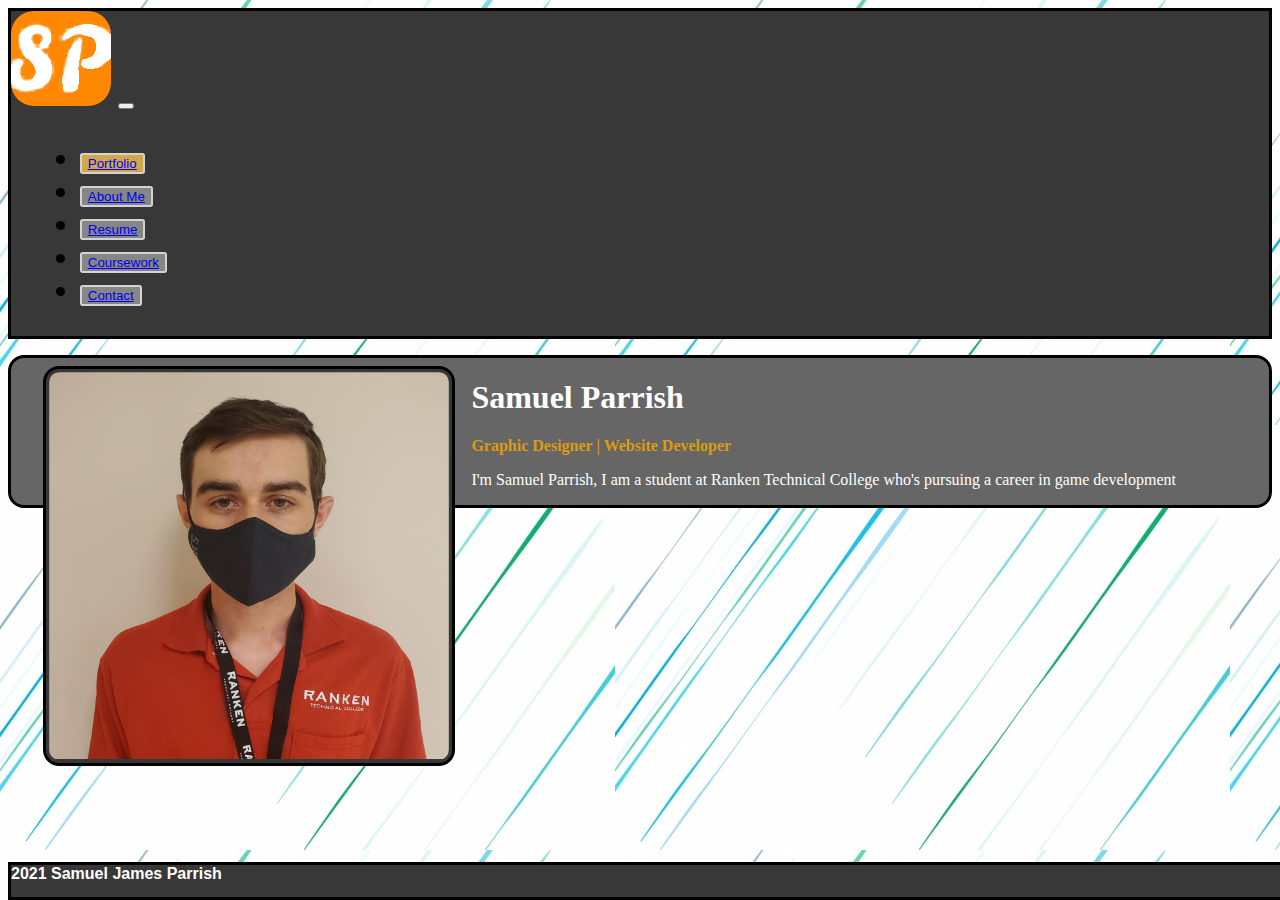
<file: public/index.html>
<!DOCTYPE html>
<html lang="en">
<head>
    <meta charset="UTF-8" />
    <meta http-equiv="X-UA-Compatible" content="IE=edge" />
    <meta name="viewport" content="width=device-width, initial-scale=1.0" />
    <title>Web Portfolio Lab</title>
    <link rel="stylesheet" href="portfolio.css" />
    <link href="https://cdn.jsdelivr.net/npm/bootstrap@5.1.1/dist/css/bootstrap.min.css" rel="stylesheet" integrity="sha384-F3w7mX95PdgyTmZZMECAngseQB83DfGTowi0iMjiWaeVhAn4FJkqJByhZMI3AhiU" crossorigin="anonymous">
</head>
<body class="body">
    <nav class="navbar navbar-expand-lg navbar-light">
        <div class="container-fluid">
          <img class="picture" src="images/favicon_image.PNG" alt="picture" />
          <button class="navbar-toggler" type="button" data-bs-toggle="collapse" data-bs-target="#navbarNav" aria-controls="navbarNav" aria-expanded="false" aria-label="Toggle navigation">
            <span class="navbar-toggler-icon"></span>
          </button>
          <div class="collapse navbar-collapse" id="navbarNav">
            <ul class="navbar-nav">
                <li class="nav-item">
                <button class="button1" type="button"><a class="nav-link active fw-bold" href="index.html">Portfolio</a></button>
                  </li>
              <li class="nav-item">
                <button class="button2" type="button"><a class="nav-link" href="aboutme.html">About Me</a></button>
              </li>
              <li class="nav-item">
                <button class="button3" type="button"><a class="nav-link" href="resume.html">Resume</a></button>
              </li>
              <li class="nav-item">
                <button class="button4" type="button"><a class="nav-link" href="coursework.html">Coursework</a></button>
              </li>
              <li class="nav-item">
                <button class="button5" type="button"><a class="nav-link" href="contact.html">Contact</a></button>
              </li>
            </ul>
          </div>
        </div>
      </nav>
      <main>
        <div class="container mt-2">
          <div class="studentInfo">
            <img src="images/headshot.png" alt="picture" class="headshot" />
            <h1 class="portfolio-header">
                Samuel Parrish
            </h1>
            <p class="portfolio-text fs-3">
                Graphic Designer | Website Developer
            </p>
            <p class="portfolio-text2 fs-3">I'm Samuel Parrish, I am a student at Ranken Technical College who's pursuing a career in game development</p>
          </div>
        </div>
    </main>
    <footer class="text-center">
        2021 Samuel James Parrish
    </footer>
</body>
</html>
</file>
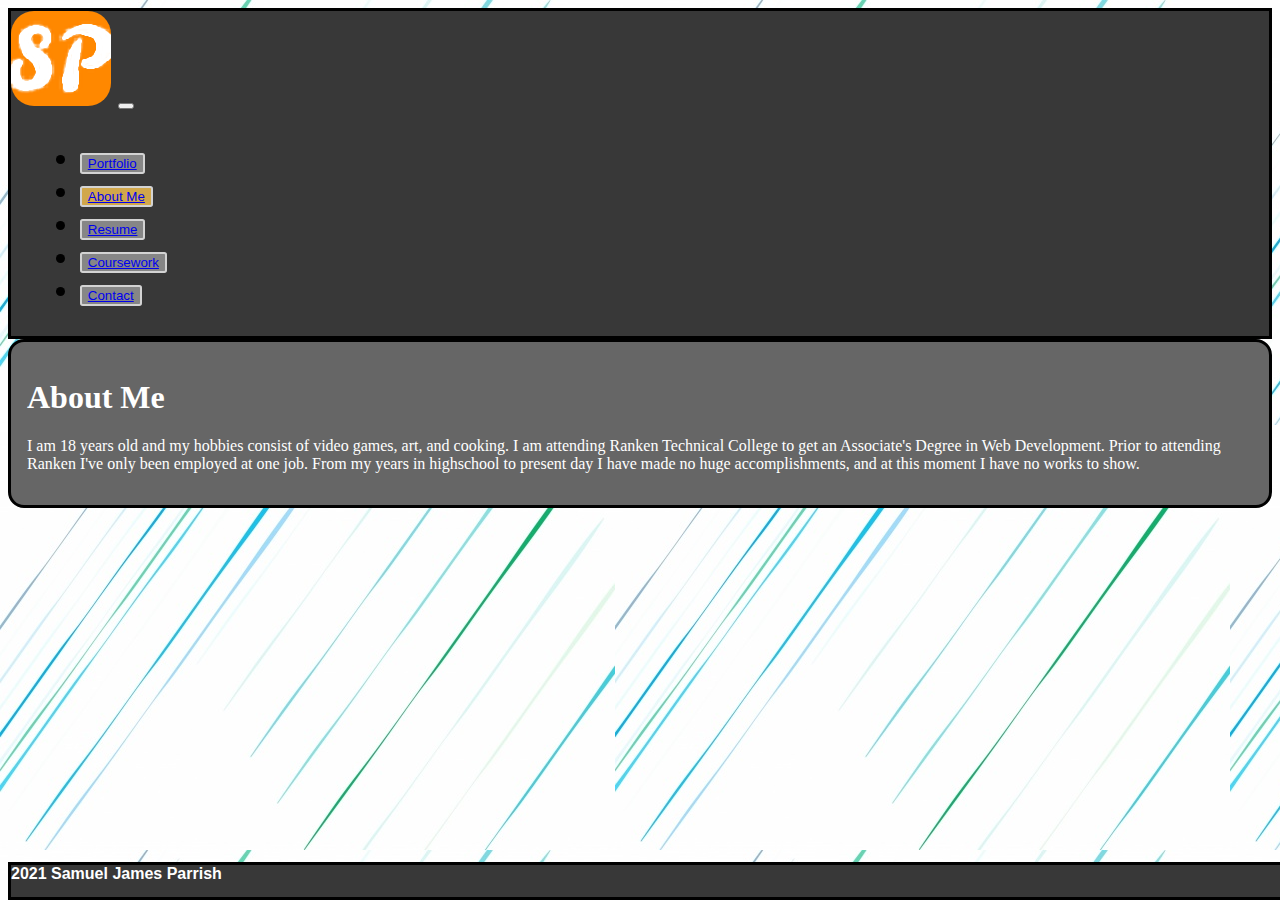
<file: public/aboutme.html>
<!DOCTYPE html>
<html lang="en">
<head>
    <meta charset="UTF-8" />
    <meta http-equiv="X-UA-Compatible" content="IE=edge" />
    <meta name="viewport" content="width=device-width, initial-scale=1.0" />
    <title>Web Portfolio Lab</title>
    <link rel="stylesheet" href="aboutme.css" />
    <link href="https://cdn.jsdelivr.net/npm/bootstrap@5.1.1/dist/css/bootstrap.min.css" rel="stylesheet" integrity="sha384-F3w7mX95PdgyTmZZMECAngseQB83DfGTowi0iMjiWaeVhAn4FJkqJByhZMI3AhiU" crossorigin="anonymous">
</head>
<body class="body">
    <nav class="navbar navbar-expand-lg navbar-light">
        <div class="container-fluid">
          <img class="picture" src="images/favicon_image.PNG" alt="picture" />
          <button class="navbar-toggler" type="button" data-bs-toggle="collapse" data-bs-target="#navbarNav" aria-controls="navbarNav" aria-expanded="false" aria-label="Toggle navigation">
            <span class="navbar-toggler-icon"></span>
          </button>
          <div class="collapse navbar-collapse" id="navbarNav">
            <ul class="navbar-nav">
                <li class="nav-item">
                    <button class="button1" type="button"><a class="nav-link" href="index.html">Portfolio</a></button>
                  </li>
              <li class="nav-item">
                <button class="button2" type="button"><a class="nav-link active fw-bold" href="aboutme.html">About Me</a></button>
              </li>
              <li class="nav-item">
                <button class="button3" type="button"><a class="nav-link" href="resume.html">Resume</a></button>
              </li>
              <li class="nav-item">
                <button class="button4" type="button"><a class="nav-link" href="coursework.html">Coursework</a></button>
              </li>
              <li class="nav-item">
                <button class="button5" type="button"><a class="nav-link" href="contact.html">Contact</a></button>
              </li>
            </ul>
          </div>
        </div>
      </nav>
      <main>
        <div class="container">
          <div class="studentInfo mt-3">
          <h1 class="text-center fs-1 mt-2 mb-4">About Me</h1>
          <p class="text-center fs-3">I am 18 years old and my hobbies consist of video games, art, and cooking.
              I am attending Ranken Technical College to get an Associate's Degree in Web Development.
              Prior to attending Ranken I've only been employed at one job. From my years in highschool to present day I have made no huge
              accomplishments, and at this moment I have no works to show.
          </p>
        </div>
      </div>
      </main>
      <footer class="text-center">
        2021 Samuel James Parrish
    </footer>
</body>
</html>
</file>
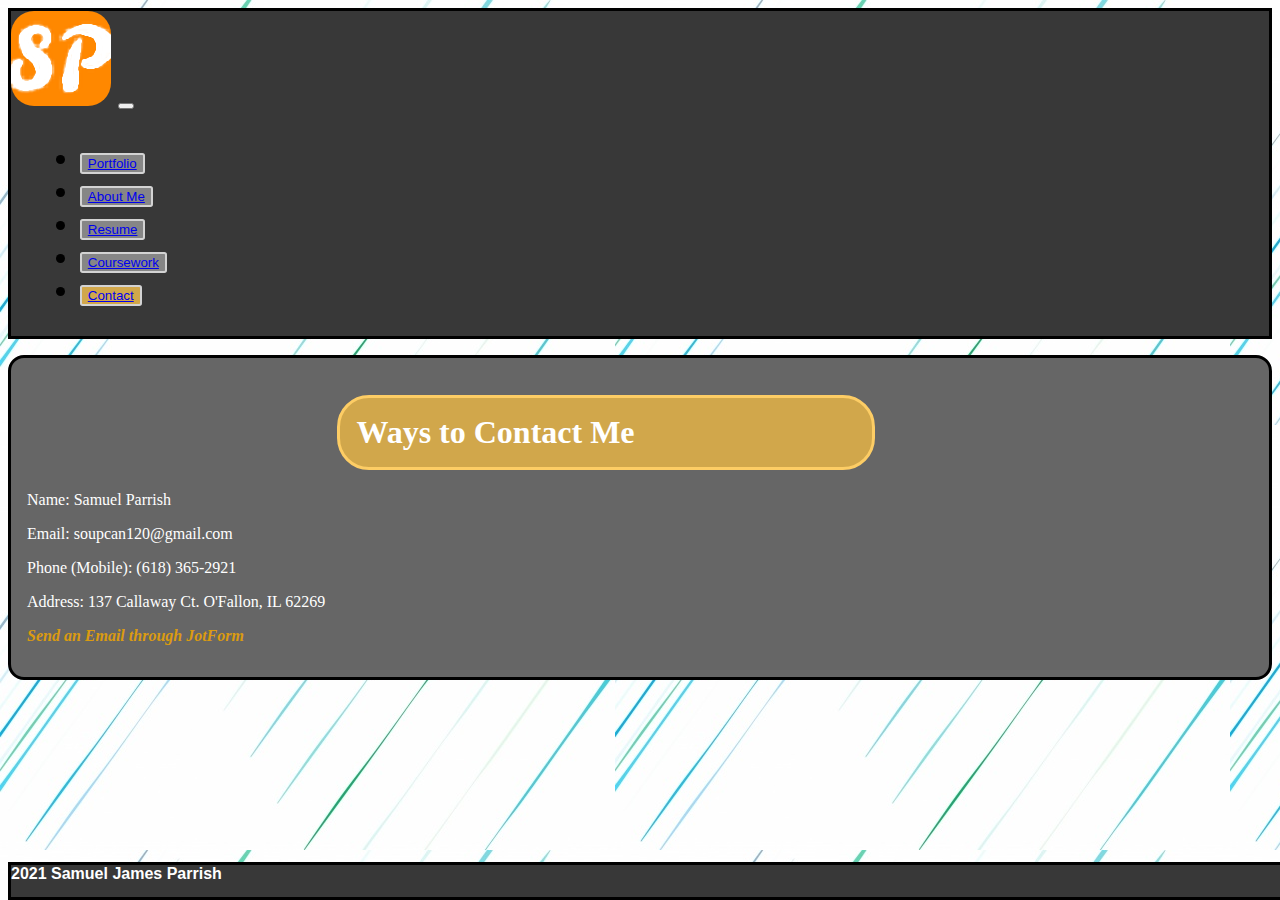
<file: public/contact.html>
<!DOCTYPE html>
<html lang="en">
<head>
    <meta charset="UTF-8" />
    <meta http-equiv="X-UA-Compatible" content="IE=edge" />
    <meta name="viewport" content="width=device-width, initial-scale=1.0" />
    <title>Web Portfolio Lab</title>
    <link rel="stylesheet" href="contact.css" />
    <link href="https://cdn.jsdelivr.net/npm/bootstrap@5.1.1/dist/css/bootstrap.min.css" rel="stylesheet" integrity="sha384-F3w7mX95PdgyTmZZMECAngseQB83DfGTowi0iMjiWaeVhAn4FJkqJByhZMI3AhiU" crossorigin="anonymous">
</head>
<body class="body">
    <nav class="navbar navbar-expand-lg navbar-light">
        <div class="container-fluid">
          <img class="picture" src="images/favicon_image.PNG" alt="picture" />
          <button class="navbar-toggler" type="button" data-bs-toggle="collapse" data-bs-target="#navbarNav" aria-controls="navbarNav" aria-expanded="false" aria-label="Toggle navigation">
            <span class="navbar-toggler-icon"></span>
          </button>
          <div class="collapse navbar-collapse" id="navbarNav">
            <ul class="navbar-nav">
                <li class="nav-item">
                <button class="button1" type="button"><a class="nav-link" href="index.html">Portfolio</a></button>
                  </li>
              <li class="nav-item">
                <button class="button2" type="button"><a class="nav-link" href="aboutme.html">About Me</a></button>
              </li>
              <li class="nav-item">
                <button class="button3" type="button"><a class="nav-link" href="resume.html">Resume</a></button>
              </li>
              <li class="nav-item">
                <button class="button4" type="button"><a class="nav-link" href="coursework.html">Coursework</a></button>
              </li>
              <li class="nav-item">
                <button class="button5" type="button"><a class="nav-link active fw-bold" href="contact.html">Contact</a></button>
              </li>
            </ul>
          </div>
        </div>
      </nav>
      <div class="contactInfo container">
      <main class="text-center fs-3">
          <h1 class="contact-header mt-2 mb-4">Ways to Contact Me</h1>
          <p>Name: Samuel Parrish</p>
          <p>Email: soupcan120@gmail.com</p>
          <p>Phone (Mobile): (618) 365-2921</p>
          <p>Address: 137 Callaway Ct. O'Fallon, IL 62269</p>
          <p><a href="https://form.jotform.com/212724613664051" target="_blank">Send an Email through JotForm</a></p>
      </main>
    </div>
      <footer class="text-center">
        2021 Samuel James Parrish
    </footer>
</body>
</html>
</file>
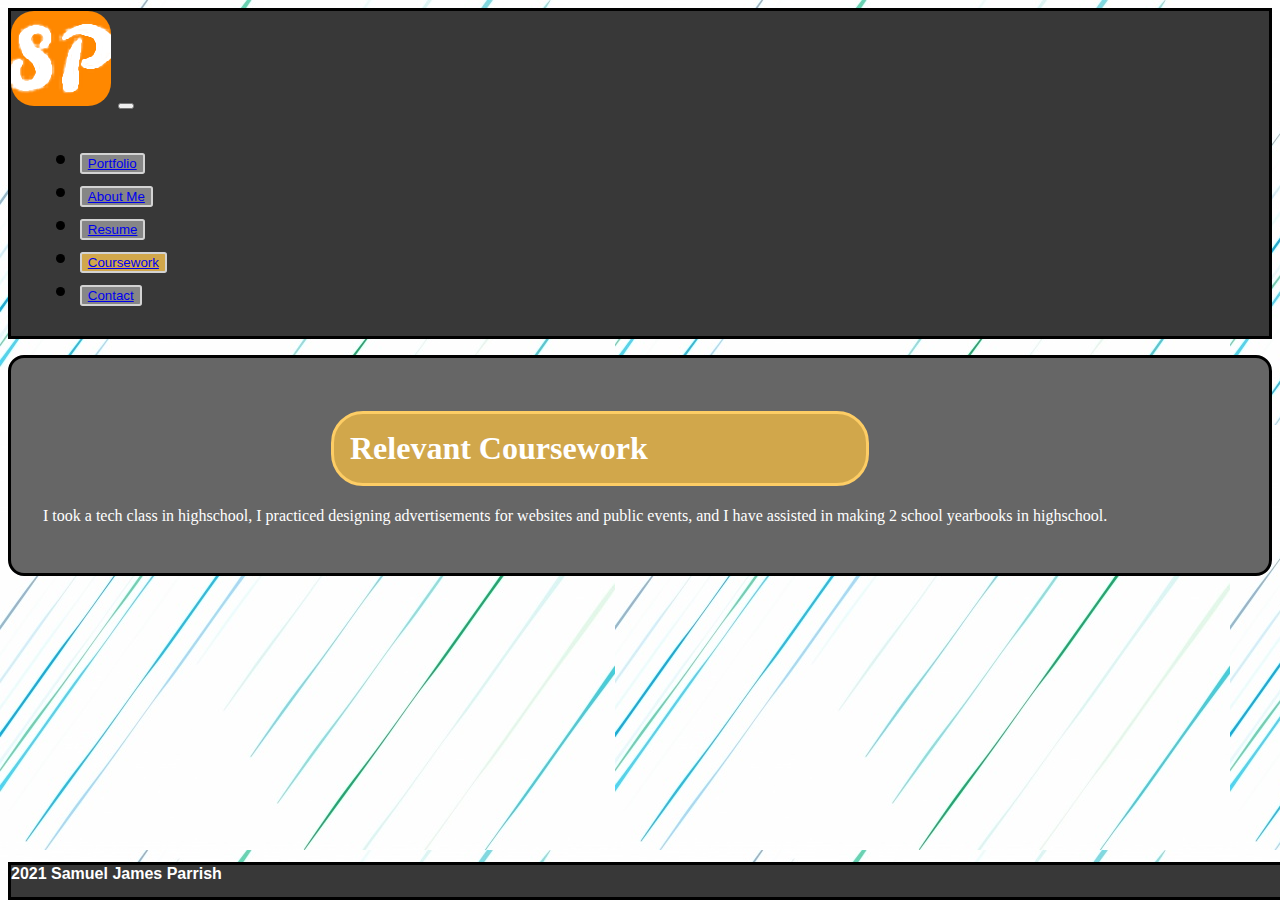
<file: public/coursework.html>
<!DOCTYPE html>
<html lang="en">
<head>
    <meta charset="UTF-8" />
    <meta http-equiv="X-UA-Compatible" content="IE=edge" />
    <meta name="viewport" content="width=device-width, initial-scale=1.0" />
    <title>Web Portfolio Lab</title>
    <link rel="stylesheet" href="course.css" />
    <link href="https://cdn.jsdelivr.net/npm/bootstrap@5.1.1/dist/css/bootstrap.min.css" rel="stylesheet" integrity="sha384-F3w7mX95PdgyTmZZMECAngseQB83DfGTowi0iMjiWaeVhAn4FJkqJByhZMI3AhiU" crossorigin="anonymous">
</head>
<body class="body">
    <nav class="navbar navbar-expand-lg navbar-light">
        <div class="container-fluid">
          <img class="picture" src="images/favicon_image.PNG" alt="picture" />
          <button class="navbar-toggler" type="button" data-bs-toggle="collapse" data-bs-target="#navbarNav" aria-controls="navbarNav" aria-expanded="false" aria-label="Toggle navigation">
            <span class="navbar-toggler-icon"></span>
          </button>
          <div class="collapse navbar-collapse" id="navbarNav">
            <ul class="navbar-nav">
                <li class="nav-item">
                <button class="button1" type="button"><a class="nav-link" href="index.html">Portfolio</a></button>
                  </li>
              <li class="nav-item">
                <button class="button2" type="button"><a class="nav-link" href="aboutme.html">About Me</a></button>
              </li>
              <li class="nav-item">
                <button class="button3" type="button"><a class="nav-link" href="resume.html">Resume</a></button>
              </li>
              <li class="nav-item">
                <button class="button4" type="button"><a class="nav-link active fw-bold" href="coursework.html">Coursework</a></button>
              </li>
              <li class="nav-item">
                <button class="button5" type="button"><a class="nav-link" href="contact.html">Contact</a></button>
              </li>
            </ul>
          </div>
        </div>
      </nav>
      <div class="container">
        <div class="studentInfo">
      <main class="text-center">
          <h1 class="course-header mb-4">Relevant Coursework</h1>
          <p class="fs-3">I took a tech class in highschool, I practiced designing advertisements for websites and public events, and I have assisted in making 2 school yearbooks in highschool.</p>
          <!-- <p class="fs-3">So far I have made 1 webpage
            <a href="Mid-Term_Assignment/index.html" >Click Here</a>
          </p> -->
      </main>
    </div>
    </div>
      <footer class="text-center">
        2021 Samuel James Parrish
    </footer>
</body>
</html>
</file>
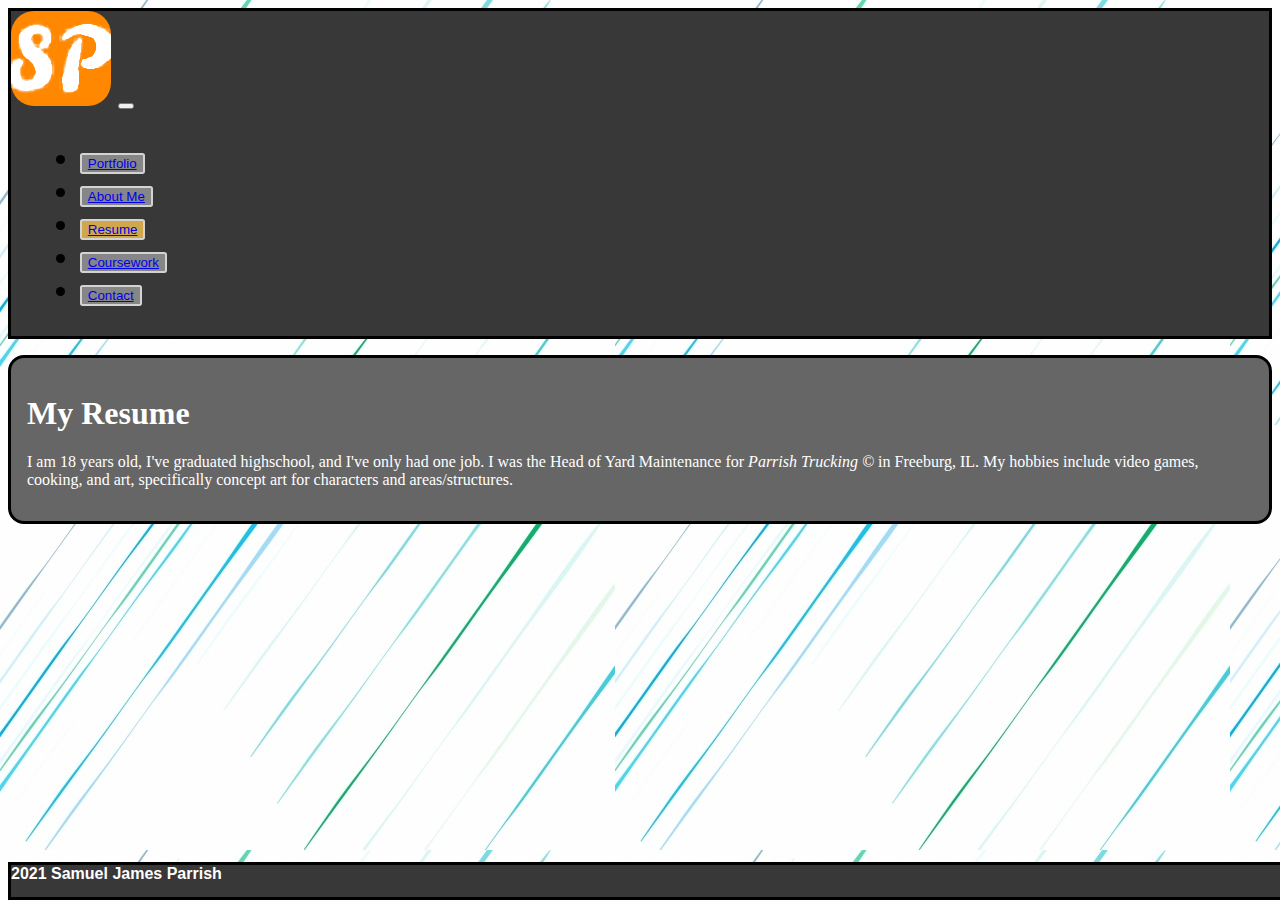
<file: public/resume.html>
<!DOCTYPE html>
<html lang="en">
<head>
    <meta charset="UTF-8" />
    <meta http-equiv="X-UA-Compatible" content="IE=edge" />
    <meta name="viewport" content="width=device-width, initial-scale=1.0" />
    <title>Web Portfolio Lab</title>
    <link rel="stylesheet" href="resume.css" />
    <link href="https://cdn.jsdelivr.net/npm/bootstrap@5.1.1/dist/css/bootstrap.min.css" rel="stylesheet" integrity="sha384-F3w7mX95PdgyTmZZMECAngseQB83DfGTowi0iMjiWaeVhAn4FJkqJByhZMI3AhiU" crossorigin="anonymous">
</head>
<body class="body">
    <nav class="navbar navbar-expand-lg navbar-light">
        <div class="container-fluid">
          <img class="picture" src="images/favicon_image.PNG" alt="picture" />
          <button class="navbar-toggler" type="button" data-bs-toggle="collapse" data-bs-target="#navbarNav" aria-controls="navbarNav" aria-expanded="false" aria-label="Toggle navigation">
            <span class="navbar-toggler-icon"></span>
          </button>
          <div class="collapse navbar-collapse" id="navbarNav">
            <ul class="navbar-nav">
                <li class="nav-item">
                <button class="button1" type="button"><a class="nav-link" href="index.html">Portfolio</a></button>
                  </li>
              <li class="nav-item">
                <button class="button2" type="button"><a class="nav-link" href="aboutme.html">About Me</a></button>
              </li>
              <li class="nav-item">
                <button class="button3" type="button"><a class="nav-link active fw-bold" href="resume.html">Resume</a></button>
              </li>
              <li class="nav-item">
                <button class="button4" type="button"><a class="nav-link" href="coursework.html">Coursework</a></button>
              </li>
              <li class="nav-item">
                <button class="button5" type="button"><a class="nav-link" href="contact.html">Contact</a></button>
              </li>
            </ul>
          </div>
        </div>
      </nav>
      <div class="container">
      <main class="text-center">
        <div class="studentInfo">
        <h1 class="course-header mt-2 mb-4">My Resume</h1>
        <p class="fs-3">I am 18 years old, I've graduated highschool, and I've only had one job. I was the Head of Yard Maintenance for <i>Parrish Trucking &copy;</i> in Freeburg, IL.
            My hobbies include video games, cooking, and art, specifically concept art for characters and areas/structures.
        </p>
      </div>
      </main>
    </div>
      <footer class="text-center">
        2021 Samuel James Parrish
    </footer>
</body>
</html>
</file>
<file: public/portfolio.css>
.container-fluid{
    font-size: 180%;
    color: black;
    font-weight: bolder;
}

.navbar{
    background-color:  rgb(56, 56, 56);
    border-style: solid;
    border-color: black;
    color: white;
}

.nav-item{
    margin-left: 1em;
    margin-right: 1em;
    margin-top: 0em;
    margin-bottom: 0em;
}

.headshot{
    display: flex;
    float: left;
    width: 400px;
    margin-left: 2em;
    margin-right: 1em;
    margin-top: 0.5em;
    margin-bottom: 1em;
    border-style: solid;
    padding: 0.2em;
    border-color: black;
    border-radius: 1em;
    background-color:  rgb(56, 56, 56);
}

.body{
    background-image: url("images/background2.jpg");
}

footer{
    position: absolute;
    bottom: 0;
    width: 100%;
    height: 2em;
    background-color:  rgb(56, 56, 56);
    border-color: black;
    border-style: solid;
    color: white;
    font-family: Verdana, Geneva, Tahoma, sans-serif;
    font-weight: bold;
}

.button1{
    background-color: rgb(209, 167, 75);
    border-style: solid;
    border-color: lightgray;
    border-radius: 0.2em;
}


.button2{
    background-color: rgb(134, 134, 134);
    border-style: solid;
    border-color: lightgray;
    border-radius: 0.2em;
}


.button3{
    background-color: rgb(134, 134, 134);
    border-style: solid;
    border-color: lightgray;
    border-radius: 0.2em;
}


.button4{
    background-color: rgb(134, 134, 134);
    border-style: solid;
    border-color: lightgray;
    border-radius: 0.2em;
}


.button5{
    background-color: rgb(134, 134, 134);
    border-style: solid;
    border-color: lightgray;
    border-radius: 0.2em;
}

.studentInfo{
    color: white;
    background-color: rgb(102, 102, 102);
    border-style: solid;
    border-color: black;
    border-radius: 1em;
    margin-top: 1em;
}

.picture{
    border-radius: 0.8em;
}

.portfolio-text{
    color: rgb(219, 155, 16);
    font-weight: bold;
}
</file>
<file: public/aboutme.css>
.container-fluid{
    font-size: 180%;
    color: black;
    font-weight: bold;
}

.nav-item{
    margin-left: 1em;
    margin-right: 1em;
    margin-top: 0em;
    margin-bottom: 0em;
}

.navbar{
    background-color:  rgb(56, 56, 56);
    border-style: solid;
    border-color: black;
    color: white;
}

.body{
    background-color: rgb(179, 231, 255);
    background-image: url("images/background2.jpg");
}

.studentInfo{
    color: white;
    background-color: rgb(102, 102, 102);
    border-style: solid;
    border-color: black;
    border-radius: 1em;
    padding: 1em;
}

footer{
    position: absolute;
    bottom: 0;
    width: 100%;
    height: 2em;
    background-color:  rgb(56, 56, 56);
    border-color: black;
    border-style: solid;
    color: white;
    font-family: Verdana, Geneva, Tahoma, sans-serif;
    font-weight: bold;
}


.button1{
    background-color: rgb(134, 134, 134);
    border-style: solid;
    border-color: lightgray;
    border-radius: 0.2em;
}


.button2{
    background-color: rgb(209, 167, 75);
    border-style: solid;
    border-color: lightgray;
    border-radius: 0.2em;
}


.button3{
    background-color: rgb(134, 134, 134);
    border-style: solid;
    border-color: lightgray;
    border-radius: 0.2em;
}


.button4{
    background-color: rgb(134, 134, 134);
    border-style: solid;
    border-color: lightgray;
    border-radius: 0.2em;
}


.button5{
    background-color: rgb(134, 134, 134);
    border-style: solid;
    border-color: lightgray;
    border-radius: 0.2em;
}

.picture{
    border-radius: 0.8em;
}
</file>
<file: public/contact.css>
.container-fluid{
    font-size: 180%;
    color: black;
    font-weight: bolder;
}

.navbar{
    background-color:  rgb(56, 56, 56);
    border-style: solid;
    border-color: black;
    color: white;
}

.nav-item{
    margin-left: 1em;
    margin-right: 1em;
    margin-top: 0em;
    margin-bottom: 0em;
}

.body{
    background-color: rgb(179, 231, 255);
    background-image: url("images/background2.jpg");
}

footer{
    position: absolute;
    bottom: 0;
    width: 100%;
    height: 2em;
    background-color:  rgb(56, 56, 56);
    border-color: black;
    border-style: solid;
    color: white;
    font-family: Verdana, Geneva, Tahoma, sans-serif;
    font-weight: bold;
}

.button1{
    background-color: rgb(134, 134, 134);
    border-style: solid;
    border-color: lightgray;
    border-radius: 0.2em;
}


.button2{
    background-color: rgb(134, 134, 134);
    border-style: solid;
    border-color: lightgray;
    border-radius: 0.2em;
}


.button3{
    background-color: rgb(134, 134, 134);
    border-style: solid;
    border-color: lightgray;
    border-radius: 0.2em;
}


.button4{
    background-color: rgb(134, 134, 134);
    border-style: solid;
    border-color: lightgray;
    border-radius: 0.2em;
}


.button5{
    background-color: rgb(209, 167, 75);
    border-style: solid;
    border-color: lightgray;
    border-radius: 0.2em;
}


/* .contact-header{
    margin-top: 2em;
    margin-bottom: 1em;
    font-weight: bold;
} */

/* p{
    margin-left: 25em;
    margin-right: 25em;
    padding: 1em;
    border-style: solid;
    border-color: rgb(0, 0, 0);
    background-color: rgb(102, 102, 102);
    color: rgb(255, 255, 255);
} */

p a{
    text-decoration: none;
    color:rgb(219, 155, 16);
    font-weight: bold;
    font-style: italic;
}

p a:hover{
    color: lightgray;
}

.contactInfo{
    /* margin-left: 15em;
    margin-right: 15em; */
    margin-top: 1em;
    padding: 1em;
    border-style: solid;
    border-color: rgb(0, 0, 0);
    background-color: rgb(102, 102, 102);
    color: rgb(255, 255, 255);
    border-radius: 1em;
}

.picture{
    border-radius: 0.8em;
}

.contact-header{
    border-style: solid;
    border-radius: 1em;
    border-color: rgb(253, 205, 101);
    background-color: rgb(209, 167, 75);
    padding: 0.5em;
    width: 500px;
    margin-left: 9.7em
}
</file>
<file: public/course.css>
.container-fluid{
    font-size: 180%;
    color: black;
    font-weight: bolder;
}

.nav-item{
    margin-left: 1em;
    margin-right: 1em;
    margin-top: 0em;
    margin-bottom: 0em;
}

.navbar{
    background-color:  rgb(56, 56, 56);
    border-style: solid;
    border-color: black;
    color: white;
}

.body{
    background-color: rgb(179, 231, 255);
    background-image: url("images/background2.jpg");
}

footer{
    position: absolute;
    bottom: 0;
    width: 100%;
    height: 2em;
    background-color:  rgb(56, 56, 56);
    border-color: black;
    border-style: solid;
    color: white;
    font-family: Verdana, Geneva, Tahoma, sans-serif;
    font-weight: bold;
}


.button1{
    background-color: rgb(134, 134, 134);
    border-style: solid;
    border-color: lightgray;
    border-radius: 0.2em;
}


.button2{
    background-color: rgb(134, 134, 134);
    border-style: solid;
    border-color: lightgray;
    border-radius: 0.2em;
}


.button3{
    background-color: rgb(134, 134, 134);
    border-style: solid;
    border-color: lightgray;
    border-radius: 0.2em;
}


.button4{
    background-color: rgb(209, 167, 75);
    border-style: solid;
    border-color: lightgray;
    border-radius: 0.2em;
}


.button5{
    background-color: rgb(134, 134, 134);
    border-style: solid;
    border-color: lightgray;
    border-radius: 0.2em;
}

.studentInfo{
    color: white;
    background-color: rgb(102, 102, 102);
    border-style: solid;
    border-color: black;
    border-radius: 1em;
    padding: 2em;
    margin-top: 1em;
}

.midterm-website{
    color: black;
}

.picture{
    border-radius: 0.8em;
}

.course-header{
    border-style: solid;
    border-radius: 1em;
    border-color: rgb(253, 205, 101);
    background-color: rgb(209, 167, 75);
    padding: 0.5em;
    width: 500px;
    margin-left: 9em
}
</file>
<file: public/resume.css>
.container-fluid{
    font-size: 180%;
    color: black;
    font-weight: bolder;
}

.nav-item{
    margin-left: 1em;
    margin-right: 1em;
    margin-top: 0em;
    margin-bottom: 0em;
}

.navbar{
    background-color:  rgb(56, 56, 56);
    border-style: solid;
    border-color: black;
    color: white;
}

.body{
    background-color: rgb(179, 231, 255);
    background-image: url("images/background2.jpg");
}

footer{
    position: absolute;
    bottom: 0;
    width: 100%;
    height: 2em;
    background-color:  rgb(56, 56, 56);
    border-color: black;
    border-style: solid;
    color: white;
    font-family: Verdana, Geneva, Tahoma, sans-serif;
    font-weight: bold;
}


.button1{
    background-color: rgb(134, 134, 134);
    border-style: solid;
    border-color: lightgray;
    border-radius: 0.2em;
}


.button2{
    background-color: rgb(134, 134, 134);
    border-style: solid;
    border-color: lightgray;
    border-radius: 0.2em;
}


.button3{
    background-color: rgb(209, 167, 75);
    border-style: solid;
    border-color: lightgray;
    border-radius: 0.2em;
}


.button4{
    background-color: rgb(134, 134, 134);
    border-style: solid;
    border-color: lightgray;
    border-radius: 0.2em;
}


.button5{
    background-color: rgb(134, 134, 134);
    border-style: solid;
    border-color: lightgray;
    border-radius: 0.2em;
}

.studentInfo{
    color: white;
    background-color: rgb(102, 102, 102);
    border-style: solid;
    border-color: black;
    border-radius: 1em;
    padding: 1em;
    margin-top: 1em;
}

.picture{
    border-radius: 0.8em;
}
</file>
